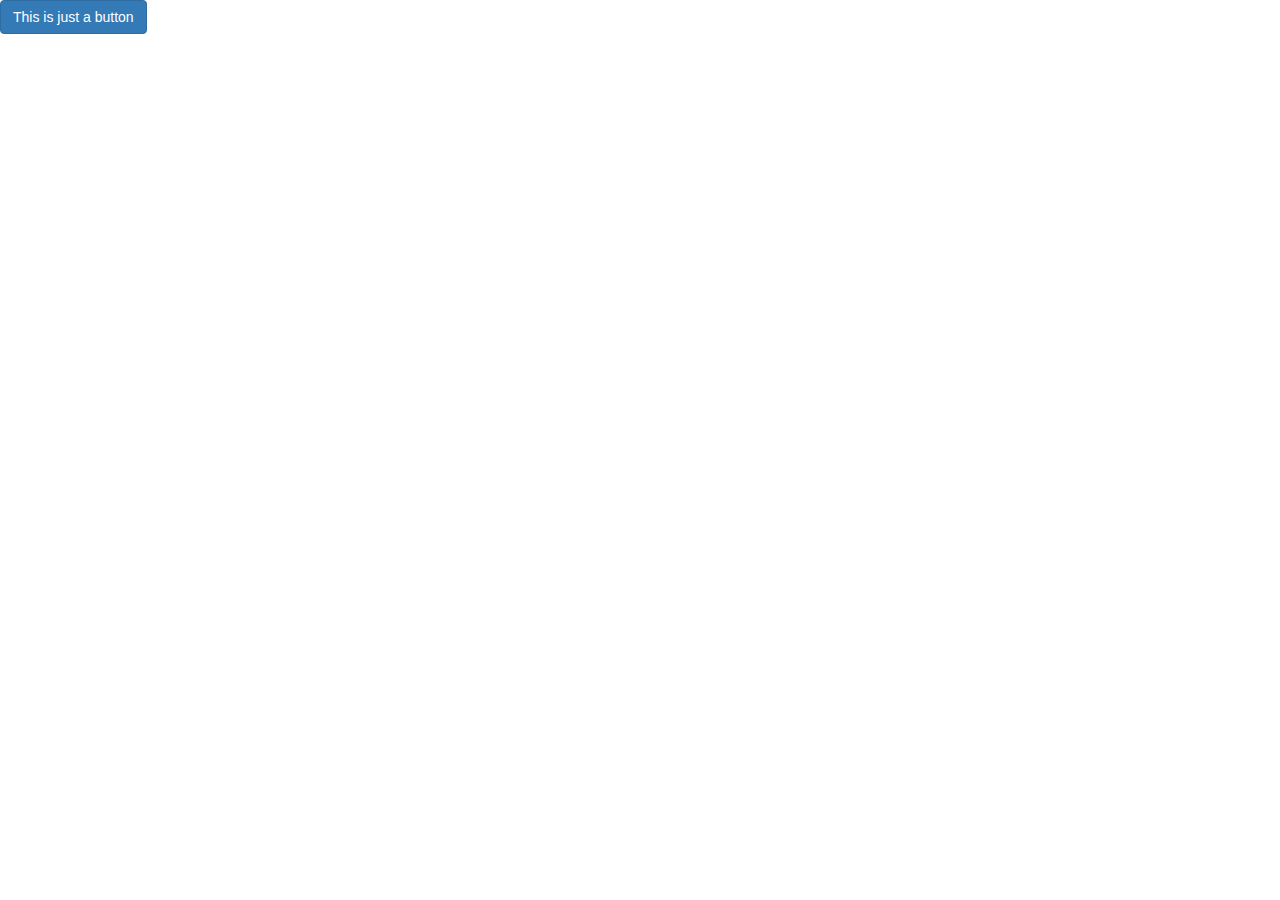
<file: src/main/resources/templates/greeting.html>
<!DOCTYPE HTML>
<html xmlns:th="http://www.thymeleaf.org">
<head> 
	<link rel="stylesheet" href="https://maxcdn.bootstrapcdn.com/bootstrap/3.3.5/css/bootstrap.min.css"></link>
	<script src="https://ajax.googleapis.com/ajax/libs/jquery/1.11.3/jquery.min.js"></script>
	<script src="https://maxcdn.bootstrapcdn.com/bootstrap/3.3.5/js/bootstrap.min.js"></script>
    <title>Getting Started: Serving Web Content</title> 
    <meta http-equiv="Content-Type" content="text/html; charset=UTF-8" />
</head>
<body>
	<button class='btn btn-primary'>This is just a button</button>
    <p th:text="'Hello, ' + ${name} + '!'" />
</body>
</html>
</file>
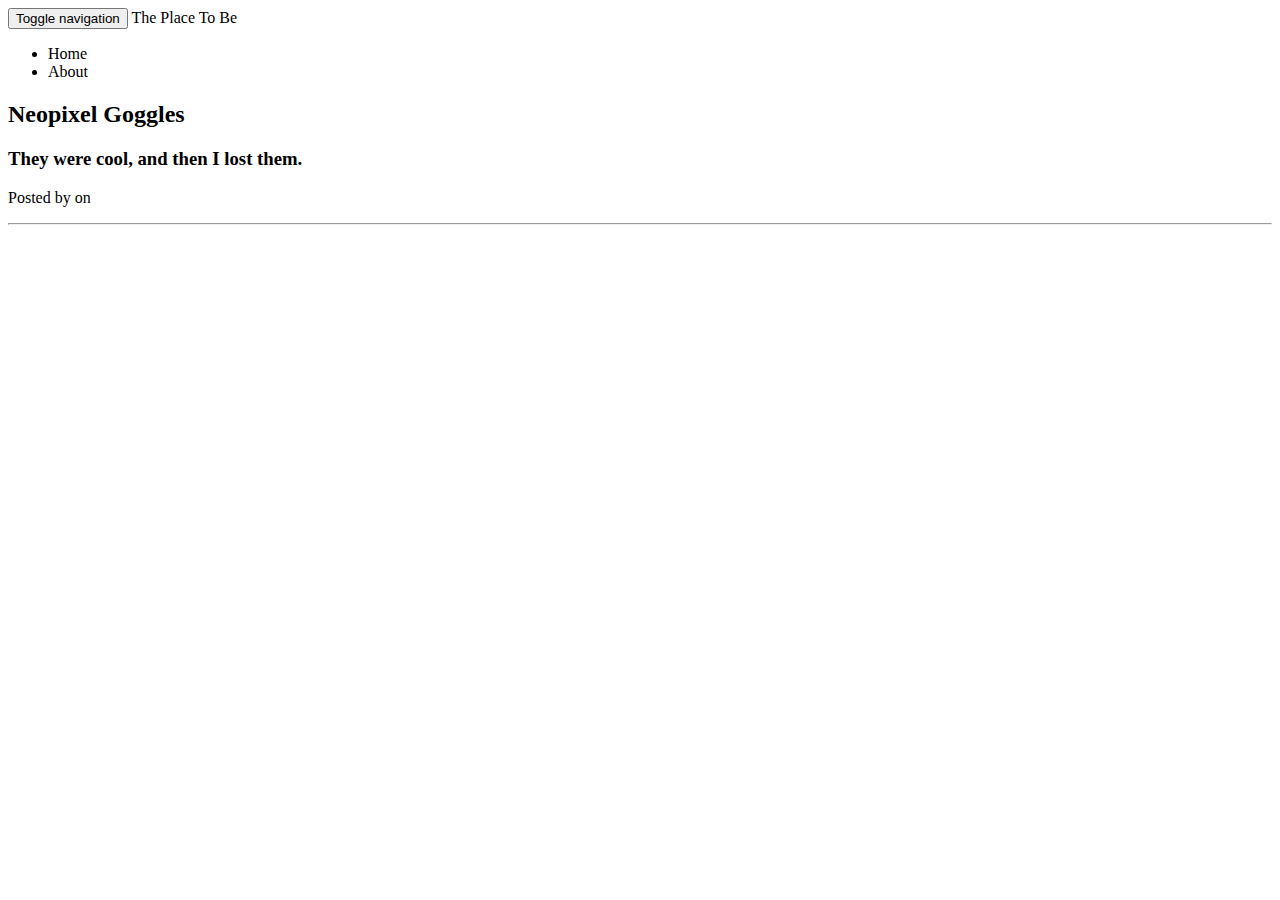
<file: src/main/resources/templates/layoutFragments.html>
<!DOCTYPE html>
<html xmlns="http://www.w3.org/1999/xhtml" xmlns:th="http://www.thymeleaf.org">
<body>
  <!-- Pretty much all of these need to be able to take model data in order to make them reusable. Once I get the setup correct! -->
  <!-- A lot of them probably also need to be put in their own files (or organized, anyhow) -->

  <!-- Navigation -->
  <div th:fragment="nav">
    <nav class="navbar navbar-default navbar-custom navbar-fixed-top">
      <div class="container-fluid">
        <!-- Brand and toggle get grouped for better mobile display -->
        <div class="navbar-header page-scroll">
          <button type="button" class="navbar-toggle" data-toggle="collapse" data-target="#bs-example-navbar-collapse-1">
            <span class="sr-only">Toggle navigation</span> <span class="icon-bar"></span> <span class="icon-bar"></span> <span class="icon-bar"></span>
          </button>
          <a class="navbar-brand" th:href="@{/index}">The Place To Be</a>
        </div>

        <!-- Collect the nav links, forms, and other content for toggling -->
        <div class="collapse navbar-collapse" id="bs-example-navbar-collapse-1">
          <ul class="nav navbar-nav navbar-right">
            <li><a th:href="@{/index}">Home</a></li>
            <li><a th:href="@{/about}">About</a></li>
          </ul>
        </div>
        <!-- /.navbar-collapse -->
      </div>
      <!-- /.container -->
    </nav>
  </div>

  <div th:fragment="postPreview (post)">
    <div class="post-preview">
      <a th:href="@{/post(id=${post.id})}">
        <h2 class="post-title" th:text="${post.title}">Neopixel Goggles</h2>
        <h3 class="post-subtitle" th:text="${post.subTitle}">They were cool, and then I lost them.</h3>
      </a>
      <p class="post-meta">
        Posted by <span th:text="${post.postedBy}"></span> on <span th:text="${post.postDate}"></span>
      </p>
    </div>
    <hr></hr>
  </div>

  
</body>
</html>
</file>
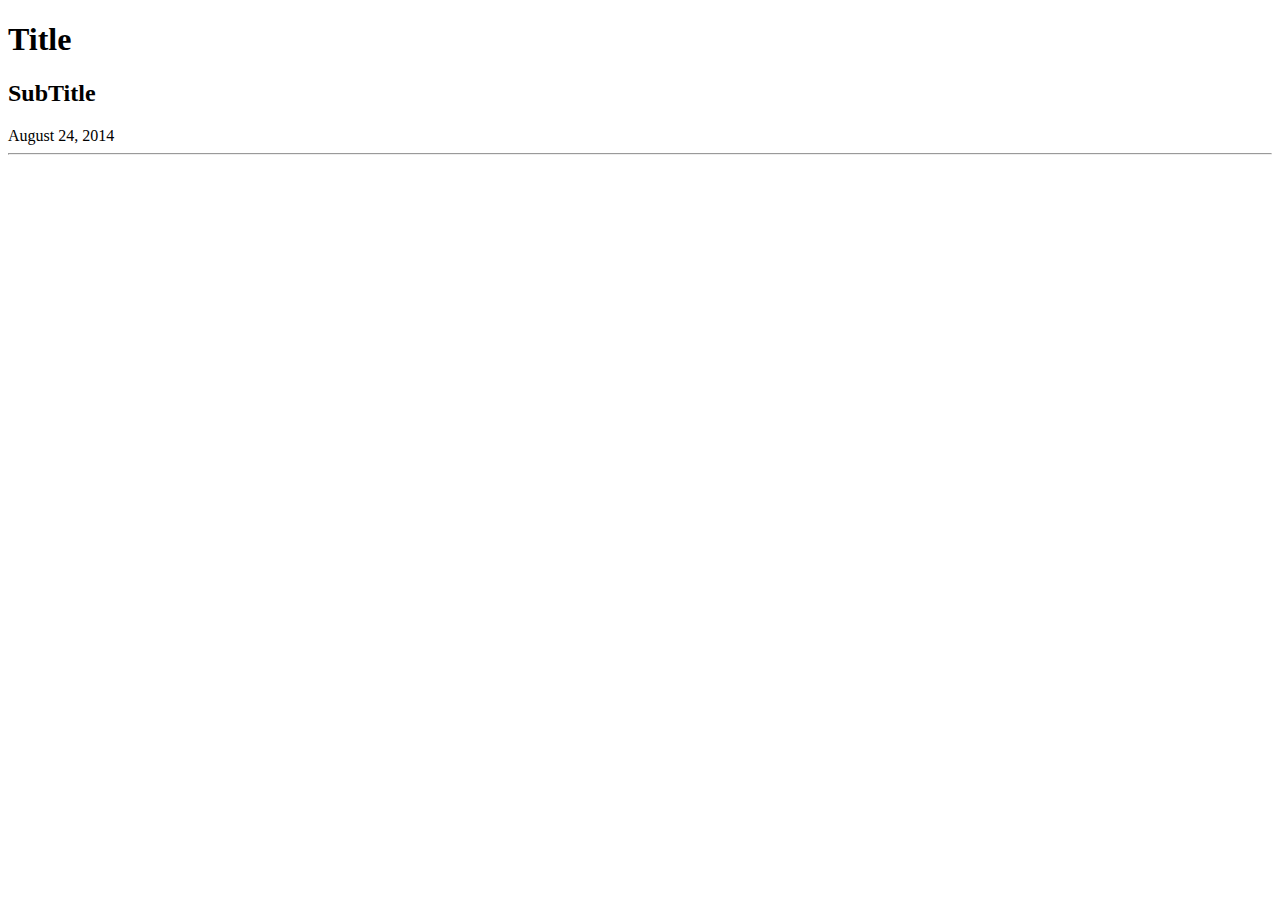
<file: src/main/resources/templates/post.html>
<!DOCTYPE html>
<html xmlns="http://www.w3.org/1999/xhtml" xmlns:th="http://www.thymeleaf.org">
<div th:replace="../fragments/head :: head"></div>
<body>
	<div th:replace="layoutFragments :: nav"></div>
	<!-- Page Header -->
	<!-- Set your background image for this header on the line below. -->
	<header class="intro-header" th:style="'background-image: url(' + @{${post.headerImagePath}} +')'">
		<div class="container">
			<div class="row">
				<div class="col-lg-8 col-lg-offset-2 col-md-10 col-md-offset-1">
					<div class="post-heading">
						<h1 th:text="${post.title}">Title</h1>
						<h2 class="subheading" th:text="${post.subTitle}">SubTitle</h2>
						<span class="meta"><span th:text="${post.postDate}">August 24, 2014</span></span>
						<!--<span class="meta">Posted by <a href="#" th:text="${post.postedBy}">Charlie Hendricks</a> on <span th:text="${post.postDate}">August 24, 2014</span></span>-->
					</div>
				</div>
			</div>
		</div>
	</header>
	<!-- Post Content -->
	<div th:replace="../posts/postBodies :: postBody"></div>
	<hr></hr>
	<!-- Footer and includes -->
	<div th:replace="../fragments/footer :: footer"></div>
	
	<script>
		var $grid = $('#grid-thing').imagesLoaded(function() {
			// init Masonry after all images have loaded
			$grid.masonry({
				// options
				itemSelector : '#imageContainer',
				columnWidth : 200
			});
		});
	</script>
</body>
</html>
</file>
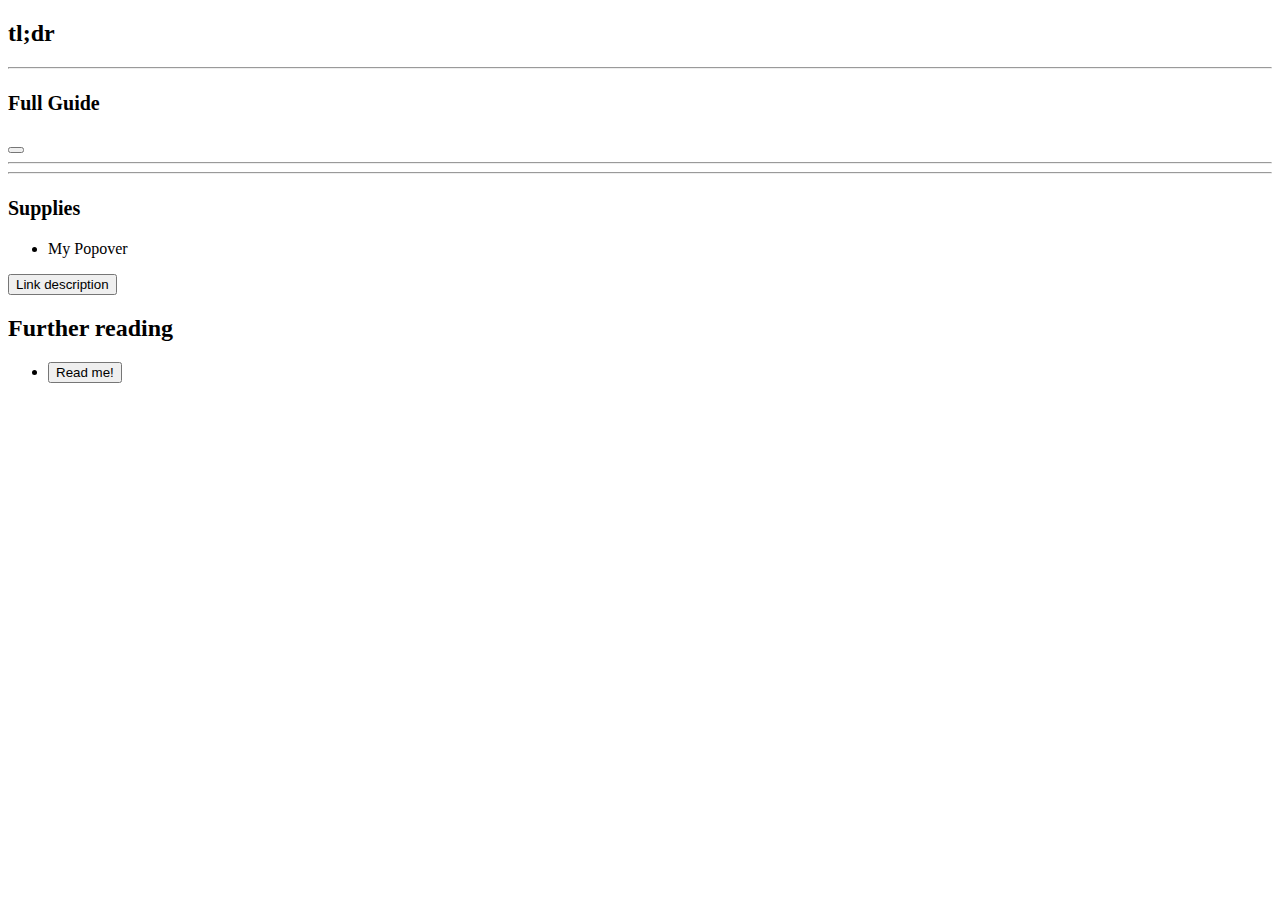
<file: src/main/resources/templates/postFragments.html>
<!DOCTYPE html>
<html xmlns="http://www.w3.org/1999/xhtml" xmlns:th="http://www.thymeleaf.org">
<body>
	<!-- tl;dr sidebar -->
	<div th:fragment="tldr-sidebar">
		<div class="well float-left">
			<h2 class="text-center">tl;dr</h2>
			<hr></hr>
			<div class="row" th:if="${post.guideLink != null}">
				<div class="col-lg-12 text-center">
					<h2>
						<small>Full Guide</small>
					</h2>
					<button type="button" class="btn btn-link" th:onclick="'location.href=\'' + ${post.guideLink.linkAddress} + '\''" th:text="${post.guideLink.description}"></button>
				</div>
			</div>
			<hr></hr>
			<div class="row">
				<div th:replace="postFragments :: supply-sidebar-list"></div>
			</div>
			<hr></hr>
			<div th:replace="postFragments :: further-reading"></div>
		</div>
	</div>

	<!-- Supply Sidebar links and popover -->
	<div th:fragment="supply-sidebar-list">
		<div class="col-lg-12 text-center">
			<h2>
				<small>Supplies</small>
			</h2>
			<ul class="list-unstyled">
				<li th:each="item : ${post.supplies}">
					<div th:include="postFragments :: supply-links (supplyId=${item.id}, supplyLinks=${item.links})"></div> <a
					type="button" class="btn btn-link" role="button" tabindex="1" rel="popover" th:attr="data-popover-content='#supply-' + ${item.id},data-trigger='focus'"
					th:text="${item.description}">My Popover</a>
				</li>
			</ul>
		</div>
	</div>

	<div th:fragment="supply-links (supplyId, supplyLinks)">
		<div th:attr="id='supply-' +${supplyId}" class="hide">
			<button th:each="link : ${supplyLinks}" type="button" class="btn btn-link"
				th:onclick="'location.href=\'' + ${link.linkAddress} + '\''" th:text="${link.description}">Link description</button>
		</div>
	</div>

	<div th:fragment="further-reading">
		<h2 class="text-center">Further reading</h2>
		<ul class="list-unstyled">
			<li th:each="link : ${post.furtherReading}" class="text-center">
				<button type="button" class="btn btn-link" th:onclick="'location.href=\'' + ${link.linkAddress} + '\''" th:text="${link.description}">Read
					me!</button>
			</li>
		</ul>
	</div>

</body>
</html>
</file>
